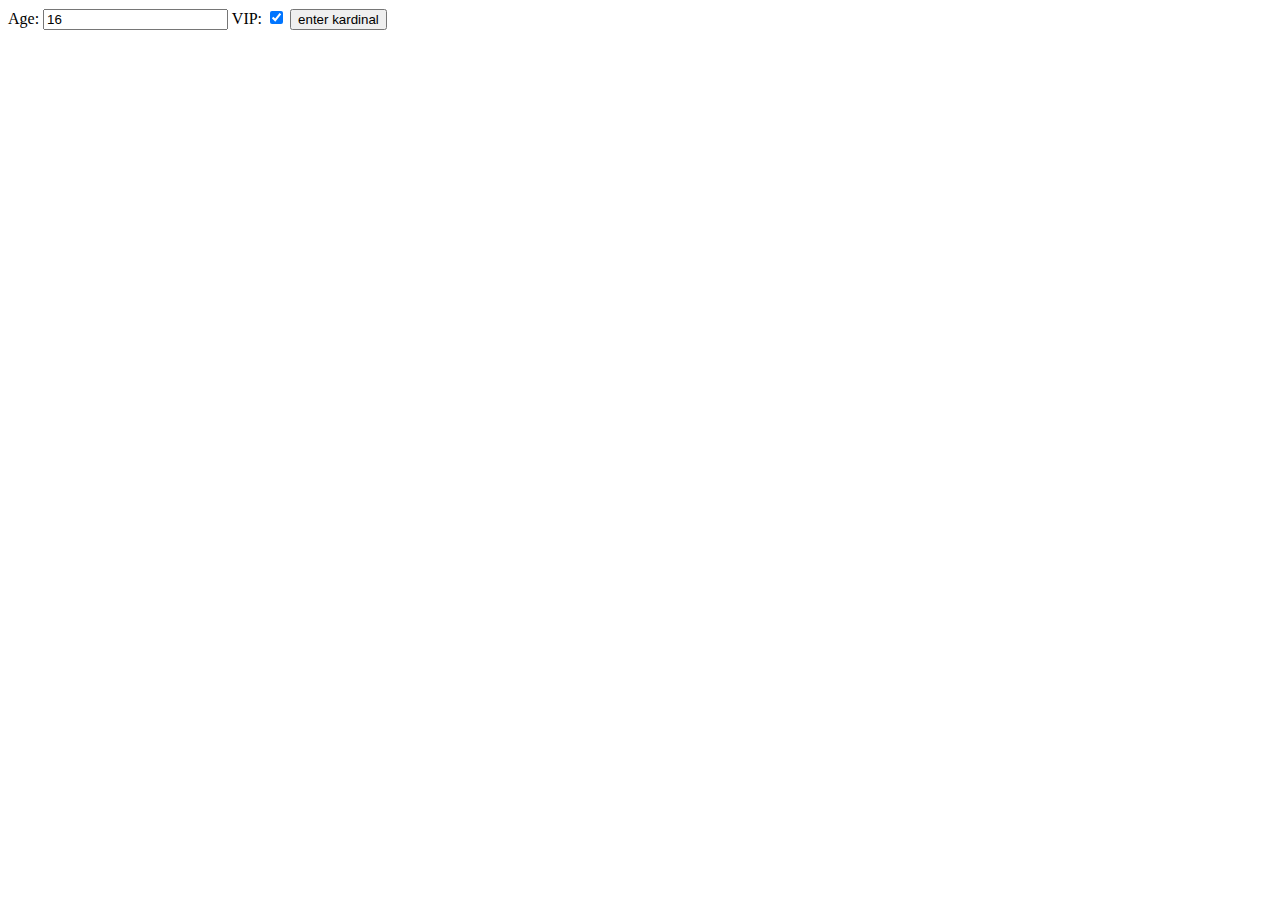
<file: koder 1/filip2.html>
<!DOCTYPE html>
<html lang="en">
<head>
    <meta charset="UTF-8">
    <meta name="viewport" content="width=device-width, initial-scale=1.0">
    <title>Document</title>
    <script scr="filip2.js" defer="true"></script>

</head>
<body>
    <label for="age"> Age:</label>
    <input type="number" id="ageInput" value="16">
<label for="vip"> VIP:</label>
<input type="checkbox" checked="true" id="vipinput">
   
<input onclick='
let age = document.getElementById("ageInput").ValueASNumber

let vip = document.getElementById("vipinput").checked


if(vip == true){
 console.log(" welcome my best customer")  

} else if (age >= 18){
alert("acess granted")
 } else {
    alert("acess denied")
}

'id= "enter" type= "button" value="enter kardinal">
</body>
</html>
</file>
